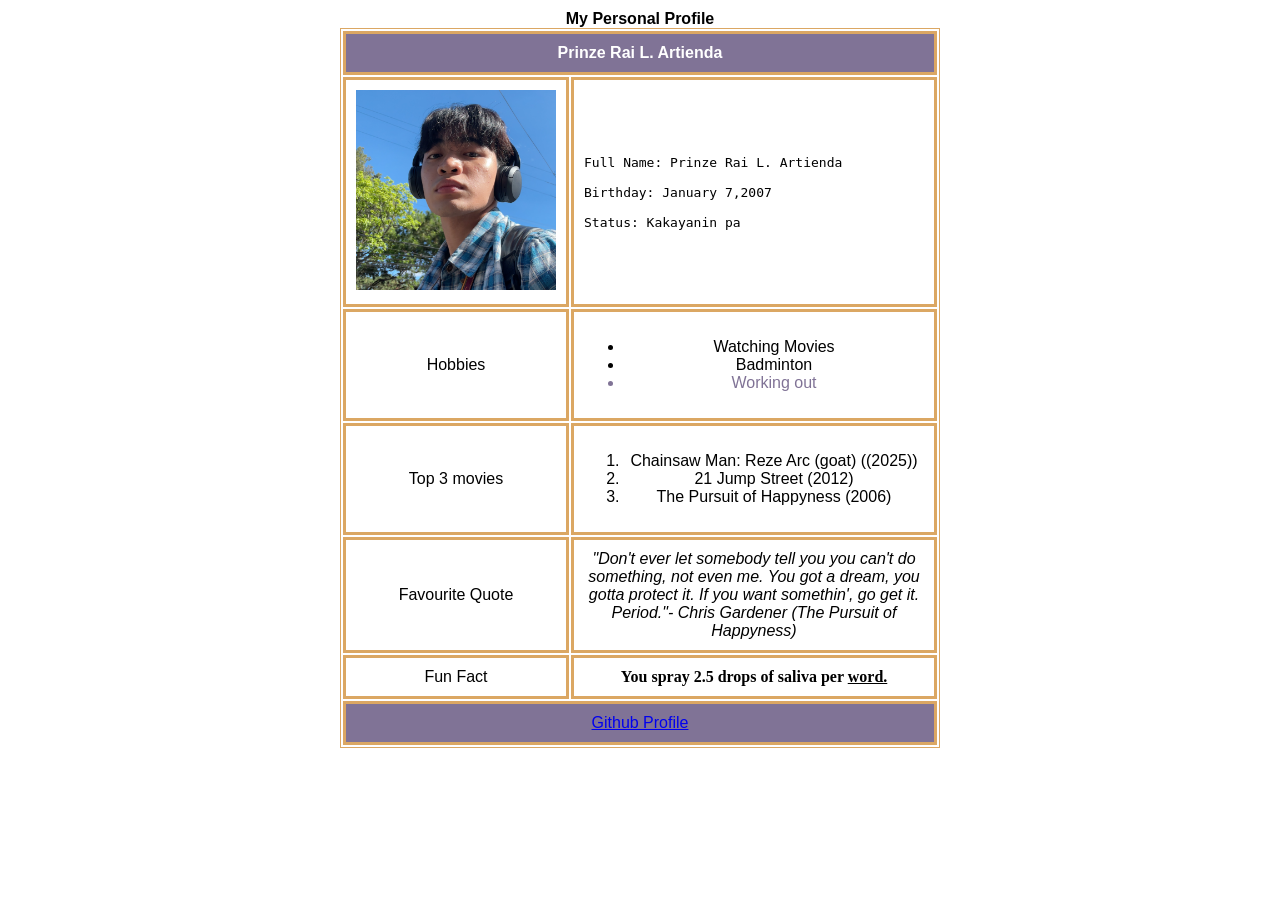
<file: Artienda_me-1.html>
<!DOCTYPE html>
<html lang="en">
    
<!--hair color denji #dba763-->

<head>
    <meta charset="UTF-8">
    <meta name="viewport" content="width=device-width, initial-scale=1.0">
    <title>Machine Exercise 1</title>
    <link href="styles_me2.css" rel="stylesheet">
</head>
<body>
   
<main>
    <table>
        <caption>My Personal Profile</caption>
        <tr>
            <th id = "name" colspan="2">Prinze Rai L. Artienda</th>
        </tr>
        <tr>
            <td><img src="me1.PNG" alt="My Picture"></td>
            <td> 
        <div class ="info">
                <pre>
                <br>Full Name: Prinze Rai L. Artienda
                <br>Birthday: January 7,2007
                <br>Status: Kakayanin pa 
                </pre>
        </div>
            </td>
        </tr>
           
        <tr>
            <td> Hobbies</td>
            <td>
            <ul>
                <li>Watching Movies </li>
                <li>Badminton</li>
                <li id ="gym">Working out</li>
            </ul>
            </td>
        </tr>
                <tr>
            <td>Top 3 movies</td>
            <td> 
                <ol class ="MovieeeZ">
                    <li >Chainsaw Man: Reze Arc (goat) ((2025))</li>
                    <li >21 Jump Street (2012)</li>
                    <li>The Pursuit of Happyness (2006)</li>
                </ol>
            </td>
        </tr>
                <tr>
            <td> Favourite Quote</td>
            <td id ="quote">"Don't ever let somebody tell you you can't do something, not even me. You got a dream, you gotta protect it. If you want somethin', go get it. Period."- Chris Gardener (The Pursuit of Happyness) </td>
        </tr>
                <tr>
            <td> Fun Fact</td>
            
            <td id ="Fact">You spray 2.5 drops of saliva per <u>word.</u></td>
        </tr>
        
        <tr>
                <!--Reze color: #807396-->
            <td class="GitZ" colspan="2"><a href="https://github.com/plartienda-spec">Github Profile</a></td>
        </tr>

    </table>
</main>

</body>
</html>
</file>
<file: styles_me2.css>
* {
    box-sizing: border-box;
}


main{
    text-align:center;
    font-family: sans-serif, Arial; 

}

.info{
    text-align:left;
}
caption{
    text-align:center;
    font-weight:bold;
}


#gym{
    color: #807396;
}

#name{
    background-color: #807396;
    color: white;
}

table {
    border: 1px solid #dba763;
    margin: 10px auto;
    width: 600px;
    height : 400px;
}

th, td{
    border: 3px solid #dba763;
    padding: 10px;

}

#Fact{
    font-weight: bold;
    font-family:'Times New Roman', Times, serif;
}

.MovieeeZ {
    list-style-type: decimal;
}

#quote{
    font-style: italic;
    quotes: "'" "'";
}

.GitZ{
    background-color:#807396;
    color: white;
}
 a:hover{
    color: white;
 }

img{
    width:200px;
    height:200px;
}
</file>
